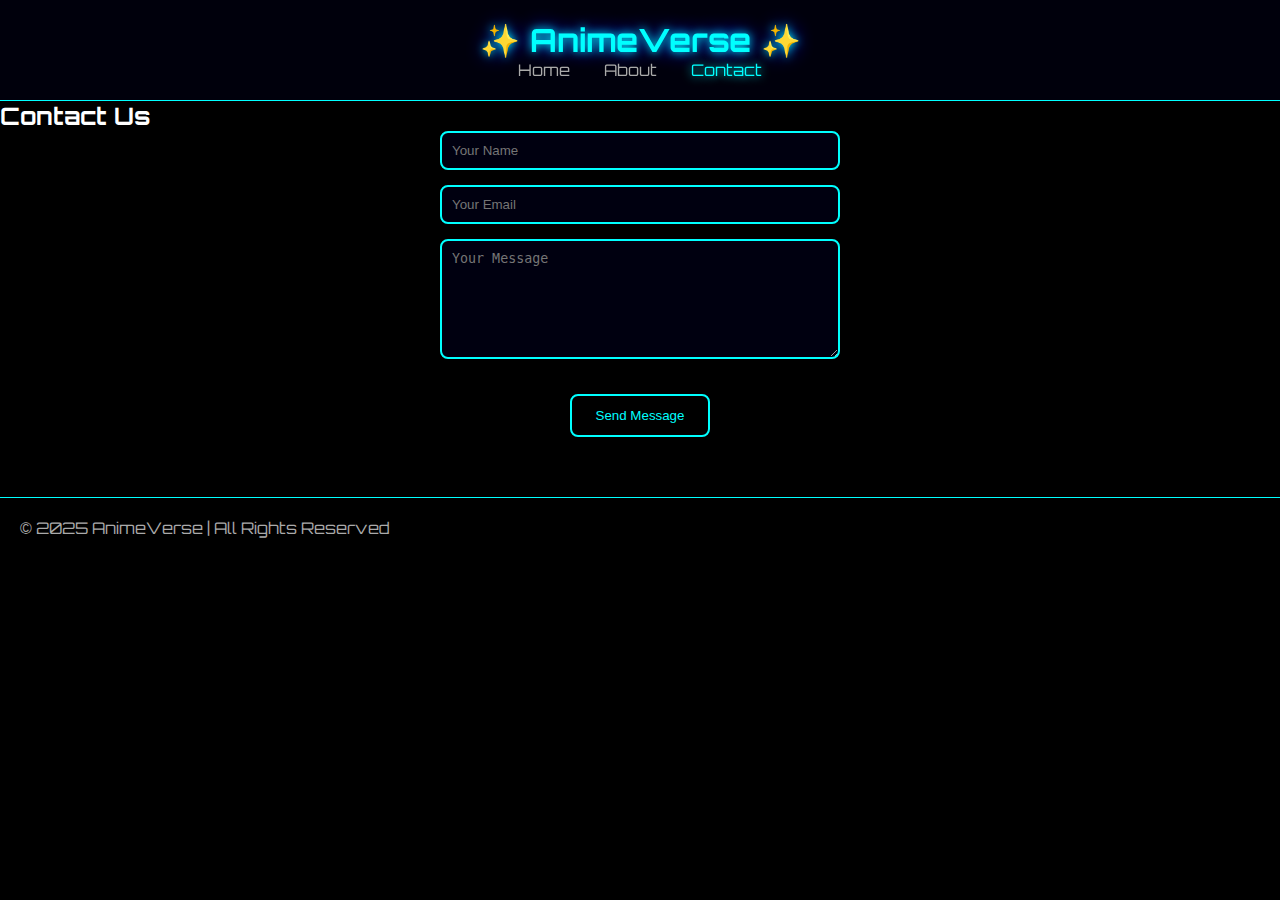
<file: contact.html>
<!DOCTYPE html>
<html lang="en">
<head>
  <meta charset="UTF-8" />
  <meta name="viewport" content="width=device-width, initial-scale=1.0" />
  <title>Contact | AnimeVerse</title>
  <link rel="stylesheet" href="style.css" />
</head>
<body>
  <header>
    <h1>✨ AnimeVerse ✨</h1>
    <nav>
      <a href="index.html">Home</a>
      <a href="about.html">About</a>
      <a href="contact.html" class="active">Contact</a>
    </nav>
  </header>

  <section class="content">
    <h2>Contact Us</h2>
    <form>
      <input type="text" placeholder="Your Name" required />
      <input type="email" placeholder="Your Email" required />
      <textarea placeholder="Your Message" required></textarea>
      <button type="submit" class="btn">Send Message</button>
    </form>
  </section>

  <footer>
    <p>© 2025 AnimeVerse | All Rights Reserved</p>
  </footer>
</body>
</html>
</file>
<file: style.css>
@import url('https://fonts.googleapis.com/css2?family=Orbitron:wght@400;600&display=swap');

* {
  margin: 0;
  padding: 0;
  box-sizing: border-box;
}

body {
  font-family: 'Orbitron', sans-serif;
  color: #fff;
  overflow-x: hidden;
  position: relative;
  background: #000;
  min-height: 100vh;
}

/* 🔥 Floating Neon Particles */
.neon-bg::before {
  content: "";
  position: fixed;
  width: 200%;
  height: 200%;
  top: -50%;
  left: -50%;
  background: radial-gradient(circle at center, #0ff2, transparent 70%);
  animation: moveLights 10s linear infinite;
  z-index: -1;
}
@keyframes moveLights {
  0% { transform: translate(0,0); }
  50% { transform: translate(10%,10%); }
  100% { transform: translate(0,0); }
}

/* Header */
header {
  padding: 20px;
  border-bottom: 1px solid #0ff;
  text-align: center;
  background: rgba(0,0,20,0.6);
  backdrop-filter: blur(10px);
}

h1 {
  color: #0ff;
  text-shadow: 0 0 10px #0ff, 0 0 20px #00f;
}

nav a {
  margin: 0 15px;
  text-decoration: none;
  color: #aaa;
  transition: 0.3s;
}
nav a:hover,
nav a.active {
  color: #0ff;
  text-shadow: 0 0 10px #0ff;
}

/* Hero Section */
.hero {
  padding: 80px 20px;
}
.hero h2 {
  font-size: 2.5rem;
  margin-bottom: 10px;
  color: #0ff;
  text-shadow: 0 0 10px #0ff, 0 0 30px #00f;
}

/* Neon Button */
.btn {
  display: inline-block;
  margin-top: 20px;
  padding: 12px 24px;
  background: transparent;
  color: #0ff;
  border: 2px solid #0ff;
  border-radius: 8px;
  text-decoration: none;
  transition: 0.3s;
}
.btn:hover {
  background: #0ff;
  color: #000;
  box-shadow: 0 0 20px #0ff, 0 0 40px #00f;
}

/* Gallery */
.gallery {
  padding: 60px 20px;
}
.gallery h2 {
  margin-bottom: 30px;
  color: #0ff;
  text-shadow: 0 0 10px #0ff;
}
.gallery-grid {
  display: grid;
  grid-template-columns: repeat(auto-fit, minmax(180px, 1fr));
  gap: 20px;
  padding: 10px;
}
.card {
  border: 2px solid #0ff;
  border-radius: 12px;
  overflow: hidden;
  transition: 0.3s;
  background: rgba(0,0,20,0.6);
}
.card img {
  width: 100%;
  height: 200px;
  object-fit: cover;
  transition: 0.3s;
}
.card:hover {
  transform: scale(1.05);
  box-shadow: 0 0 25px #0ff, 0 0 60px #00f;
}
.card p {
  padding: 10px;
  color: #0ff;
  font-size: 1.1rem;
}

/* Contact Form */
form {
  display: flex;
  flex-direction: column;
  align-items: center;
  gap: 15px;
  max-width: 400px;
  margin: 0 auto;
}
input, textarea {
  width: 100%;
  padding: 10px;
  border: 2px solid #0ff;
  border-radius: 8px;
  background: rgba(0,0,20,0.8);
  color: #fff;
}
textarea {
  height: 120px;
}

/* Fade Animation */
.fade-in {
  opacity: 0;
  transform: translateY(30px);
  animation: fadeInUp 1s forwards;
}
@keyframes fadeInUp {
  to {
    opacity: 1;
    transform: translateY(0);
  }
}

/* Footer */
footer {
  margin-top: 60px;
  padding: 20px;
  border-top: 1px solid #0ff;
  color: #aaa;
}
</file>
